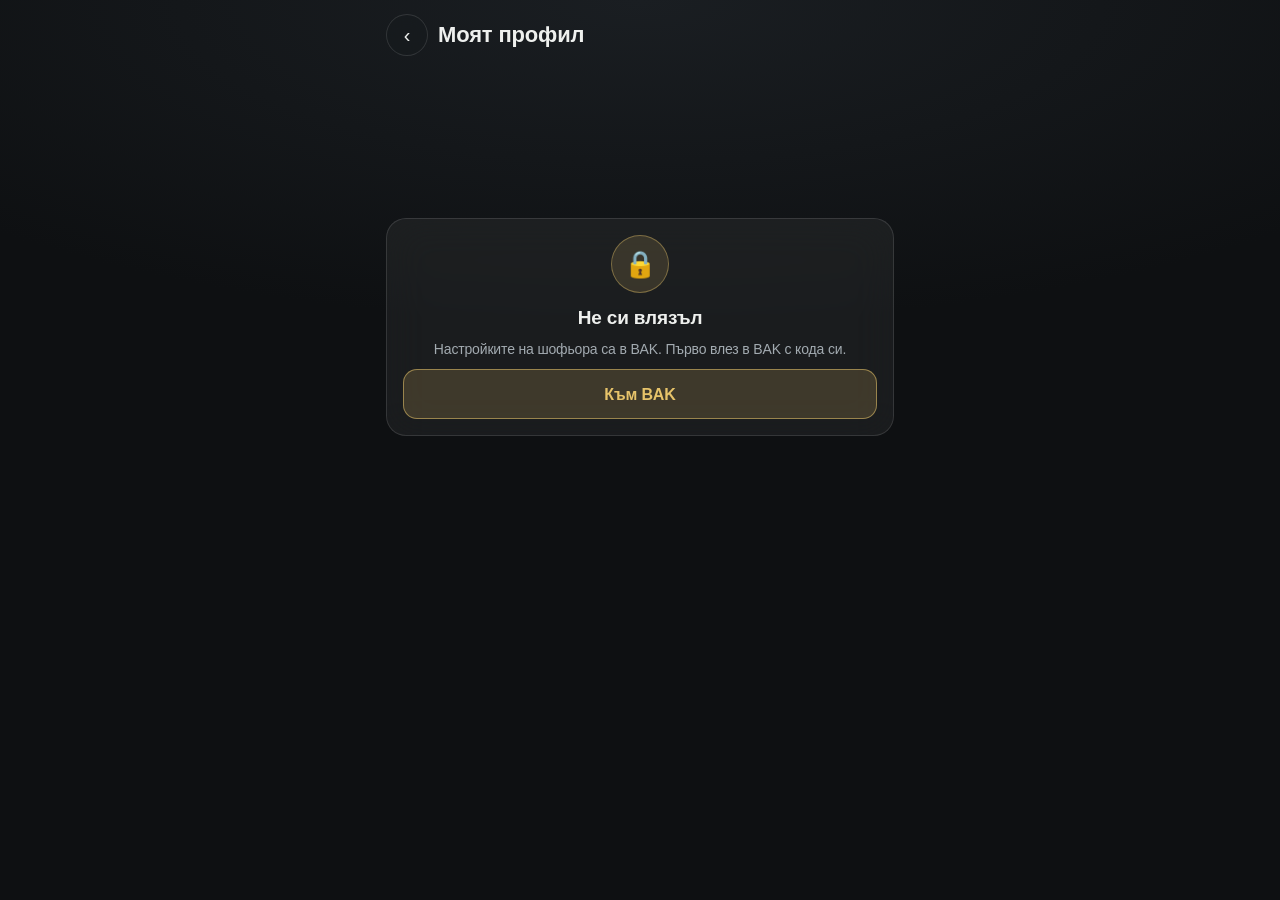
<file: profil.html>
<!doctype html>
<html lang="bg"><head><meta charset="utf-8">
<meta name="viewport" content="width=device-width,initial-scale=1,viewport-fit=cover">
<meta name="robots" content="noindex">
<meta name="theme-color" content="#0e1012">
<title>Моят профил — BAK</title>
<script>
/* само за влезли в BAK (същият код като в BAK) */
try{if(!localStorage.getItem('bak_access'))document.documentElement.className='nologin';}catch(e){}
</script>
<style>
/* BAK · настройки на шофьора (преместени от fish.taxi, 12.11.2026). Стил fish.taxi v3. */
:root{color-scheme:dark;--bg:#0e1012;--tx:#eef0ee;--mu:#a3abb1;--ac:#e6c36a;--ln:rgba(255,255,255,.12);--gl:rgba(255,255,255,.05);
 --f:-apple-system,BlinkMacSystemFont,"SF Pro Text","Segoe UI",Roboto,"Helvetica Neue",Arial,sans-serif}
*{box-sizing:border-box;-webkit-tap-highlight-color:transparent}
body{margin:0 auto;background:radial-gradient(120% 60% at 50% 0%,#1a1e22 0%,#0e1012 60%) fixed;color:var(--tx);font:16px/1.4 var(--f);letter-spacing:-.01em;
 -webkit-font-smoothing:antialiased;padding:calc(env(safe-area-inset-top,0px) + 14px) 16px calc(env(safe-area-inset-bottom,0px) + 24px);max-width:540px;min-height:100vh}
.top{display:flex;align-items:center;gap:10px;margin:0 0 14px}
.back{width:42px;height:42px;border-radius:50%;display:grid;place-items:center;background:rgba(24,28,32,.4);border:1px solid var(--ln);
 color:var(--tx);text-decoration:none;font-size:20px;backdrop-filter:blur(14px);-webkit-backdrop-filter:blur(14px)}
h1{font-size:22px;font-weight:700;margin:0}
h2{font-size:12.5px;color:var(--mu);text-transform:uppercase;letter-spacing:.06em;font-weight:600;margin:22px 4px 8px}
.card{background:var(--gl);border:1px solid var(--ln);border-radius:20px;padding:16px;backdrop-filter:blur(20px);-webkit-backdrop-filter:blur(20px);
 animation:up .45s cubic-bezier(.2,.9,.25,1) both}
@keyframes up{from{opacity:0;transform:translateY(14px)}to{opacity:1;transform:none}}
input{width:100%;height:48px;padding:0 14px;border-radius:14px;border:1px solid var(--ln);background:rgba(0,0,0,.28);color:var(--tx);font:16px var(--f);margin:6px 0 8px;outline:0}
input:focus{border-color:rgba(230,195,106,.6)}
button{font:inherit;color:inherit;border:0;cursor:pointer;transition:transform .18s cubic-bezier(.3,1.5,.5,1),background .2s,border-color .2s}
button:active{transform:scale(.95)}
.go{width:100%;height:50px;border-radius:14px;background:rgba(230,195,106,.18);border:1px solid rgba(230,195,106,.55);color:var(--ac);font-weight:700;margin-top:10px}
.chips{display:flex;flex-wrap:wrap;gap:8px}
.chip{height:38px;padding:0 15px;border-radius:999px;background:var(--gl);border:1px solid var(--ln);font-size:15px}
.chip.on{background:rgba(230,195,106,.2);border-color:rgba(230,195,106,.6);color:var(--ac);font-weight:600}
.chip.ask{background:rgba(134,211,164,.16);border-color:rgba(134,211,164,.55);color:#86d3a4;font-weight:600}
.hint{color:var(--mu);font-size:14px;margin:4px 2px}
.msg{margin-top:10px;font-size:14px;min-height:1.2em}.err{color:#ef8f86}.ok{color:#86d3a4}
.row{display:flex;justify-content:space-between;align-items:center;gap:8px;padding:8px 0;border-bottom:1px solid rgba(255,255,255,.06)}
.row:last-child{border-bottom:0}
.row b{font-weight:500}
#ed{display:none}
#tri{background:var(--gl);border:1px solid var(--ln);border-radius:20px;padding:4px 14px}
#save{position:sticky;bottom:calc(env(safe-area-inset-bottom,0px) + 10px);backdrop-filter:blur(18px);-webkit-backdrop-filter:blur(18px);box-shadow:0 10px 30px rgba(0,0,0,.45)}
.nl{display:none;text-align:center;margin-top:18vh}
.nl .lk{width:58px;height:58px;margin:0 auto 12px;border-radius:50%;display:grid;place-items:center;font-size:26px;background:rgba(230,195,106,.14);border:1px solid rgba(230,195,106,.4)}
.nl a{display:block;text-decoration:none;text-align:center;line-height:50px}
html.nologin .nl{display:block}html.nologin #login,html.nologin #ed{display:none!important}
@media (prefers-reduced-motion:reduce){*{animation:none!important;transition:none!important}}
</style></head><body>
<div class="top"><a class="back" href="./" aria-label="Към BAK">‹</a><h1>Моят профил</h1></div>
<div class="card nl"><div class="lk">🔒</div><h1 style="font-size:19px">Не си влязъл</h1>
  <p class="hint" style="margin:8px 0 6px">Настройките на шофьора са в BAK. Първо влез в BAK с кода си.</p>
  <a class="go" href="./">Към BAK</a></div>
<div class="card" id="login">
  <div class="hint">Влез със същите телефон и код като в апа за GPS.</div>
  <input id="ph" inputmode="tel" placeholder="Телефон, напр. 0889…" autocomplete="username">
  <input id="tk" type="password" placeholder="Код (token)" autocomplete="current-password">
  <button class="go" id="enter">Влез</button>
  <div class="msg err" id="lerr"></div>
</div>

<div id="ed">
  <div class="hint" id="who"></div>
  <h2>В колата</h2><div class="chips" data-g="b"></div>
  <h2>Музика</h2><div class="chips" data-g="m"></div>
  <h2>Езици</h2><div class="chips" data-g="l"></div>
  <h2>Какво приемаш</h2><div id="tri"></div>
  <div class="hint">Зелено = „по договаряне“. Име, снимки, кола, тарифа и описание ги сменя Емил — пиши му във Viber.</div>
  <button class="go" id="save">Запази</button>
  <div class="msg" id="smsg"></div>
</div>

<script>
var API='https://mvr-proxy.mihov-emil.workers.dev/driver/profile';
var B=[['ac','Климатик'],['usb','USB зарядно'],['streaming','Стрийминг'],['petfriendly','Домашни любимци'],['childok','Детско столче'],['nosmoker','Непушач'],['terminal','Терминал'],['talk_ok','Приказлив'],['silent_ok','Тих/мълчалив'],['calm_ok','Спокойно каране']];
var M=[['music','Музика'],['music_pop','Поп'],['music_chalga','Чалга'],['music_rock','Рок'],['music_classical','Класика'],['music_jazz','Джаз'],['music_electronic','Електронна'],['music_chillout','Чилаут'],['music_lounge','Лаунж']];
var L=[['bg','Български'],['en','Английски'],['ru','Руски'],['de','Немски'],['fr','Френски'],['tr','Турски'],['it','Италиански'],['es','Испански'],['cs','Чешки'],['ar','Арабски'],['zh','Китайски']];
var T=[['airport','Летище'],['longdist','Дълги курсове'],['night','Нощем'],['wheelchair','Инвалидна количка']];
var S={},LG=[],cur=null,orig={};
function $(i){return document.getElementById(i)}
function norm(p){var d=String(p||'').replace(/\D/g,'');if(d.indexOf('00')==0)d=d.slice(2);if(d.charAt(0)=='0')d='359'+d.slice(1);return d}
function save(k,v){try{localStorage.setItem(k,v)}catch(e){}}
function load(k){try{return localStorage.getItem(k)||''}catch(e){return ''}}
function chips(sel,arr,isLang){var box=document.querySelector('[data-g="'+sel+'"]');box.innerHTML='';
 arr.forEach(function(x){var b=document.createElement('button');b.type='button';b.className='chip';b.textContent=x[1];
  function on(){return isLang?LG.indexOf(x[0])>=0:S[x[0]]===true}
  function paint(){b.classList.toggle('on',on())}
  b.onclick=function(){if(isLang){var i=LG.indexOf(x[0]);if(i>=0)LG.splice(i,1);else LG.push(x[0])}else S[x[0]]=!(S[x[0]]===true);paint()};
  paint();box.appendChild(b)})}
function tri(){var t=$('tri');t.innerHTML='';T.forEach(function(x){var r=document.createElement('div');r.className='row';r.innerHTML='<b>'+x[1]+'</b><span class="chips"></span>';
 var c=r.querySelector('.chips');[[true,'да'],[false,'не'],['ask','по договаряне']].forEach(function(o){var b=document.createElement('button');b.type='button';b.className='chip';b.textContent=o[1];
  function paint(){b.classList.toggle('on',S[x[0]]===o[0]&&o[0]!=='ask');b.classList.toggle('ask',S[x[0]]===o[0]&&o[0]==='ask')}
  b.onclick=function(){S[x[0]]=o[0];[].forEach.call(c.children,function(z){z.classList.remove('on','ask')});paint()};paint();c.appendChild(b)});t.appendChild(r)})}
$('enter').onclick=function(){
 $('lerr').textContent='';var ph=norm($('ph').value),tk=$('tk').value.trim();
 if(ph.length<11||!tk){$('lerr').textContent='Попълни телефон и код.';return}
 fetch('https://fish.taxi/data/drivers.json?'+Date.now()).then(function(r){return r.json()}).then(function(a){
  var d=a.filter(function(x){return String(x.gps_id)===ph})[0];
  if(!d){$('lerr').textContent='Няма публикуван профил за този телефон.';return}
  // кодът се проверява при „Запази“; тук само показваме профила
  cur={ph:ph,tk:tk};save('pp_ph',$('ph').value);save('pp_tk',tk);
  S={};orig={};B.concat(M,T).forEach(function(x){S[x[0]]=d[x[0]]});LG=(d.langs||[]).slice();
  $('who').textContent=(d.name_bg||d.name)+' · '+(d.car||'');
  chips('b',B);chips('m',M);chips('l',L,true);tri();
  $('login').style.display='none';$('ed').style.display='block'
 }).catch(function(){$('lerr').textContent='Не успях да заредя профила. Опитай пак.'})};
$('save').onclick=function(){
 var m=$('smsg');m.className='msg';m.textContent='Записвам…';var f={};
 B.concat(M).forEach(function(x){f[x[0]]=S[x[0]]===true});T.forEach(function(x){if(S[x[0]]!==undefined)f[x[0]]=S[x[0]]});
 if(LG.length)f.langs=LG;else{m.className='msg err';m.textContent='Избери поне един език.';return}
 fetch(API,{method:'POST',headers:{'Content-Type':'application/json'},body:JSON.stringify({driver_id:cur.ph,token:cur.tk,fields:f})})
 .then(function(r){return r.json().then(function(j){return{s:r.status,j:j}})}).then(function(o){
  if(o.s==401){m.className='msg err';m.textContent='Грешен код. Върни се и влез отново.'}
  else if(o.j&&o.j.ok){m.className='msg ok';m.textContent='Готово. Промяната се вижда на сайта до 2–3 минути.'}
  else{m.className='msg err';m.textContent=(o.j&&o.j.error)||'Не стана. Опитай след малко.'}
 }).catch(function(){m.className='msg err';m.textContent='Няма връзка. Опитай пак.'})};
$('ph').value=load('pp_ph');$('tk').value=load('pp_tk');
</script></body></html>
</file>
